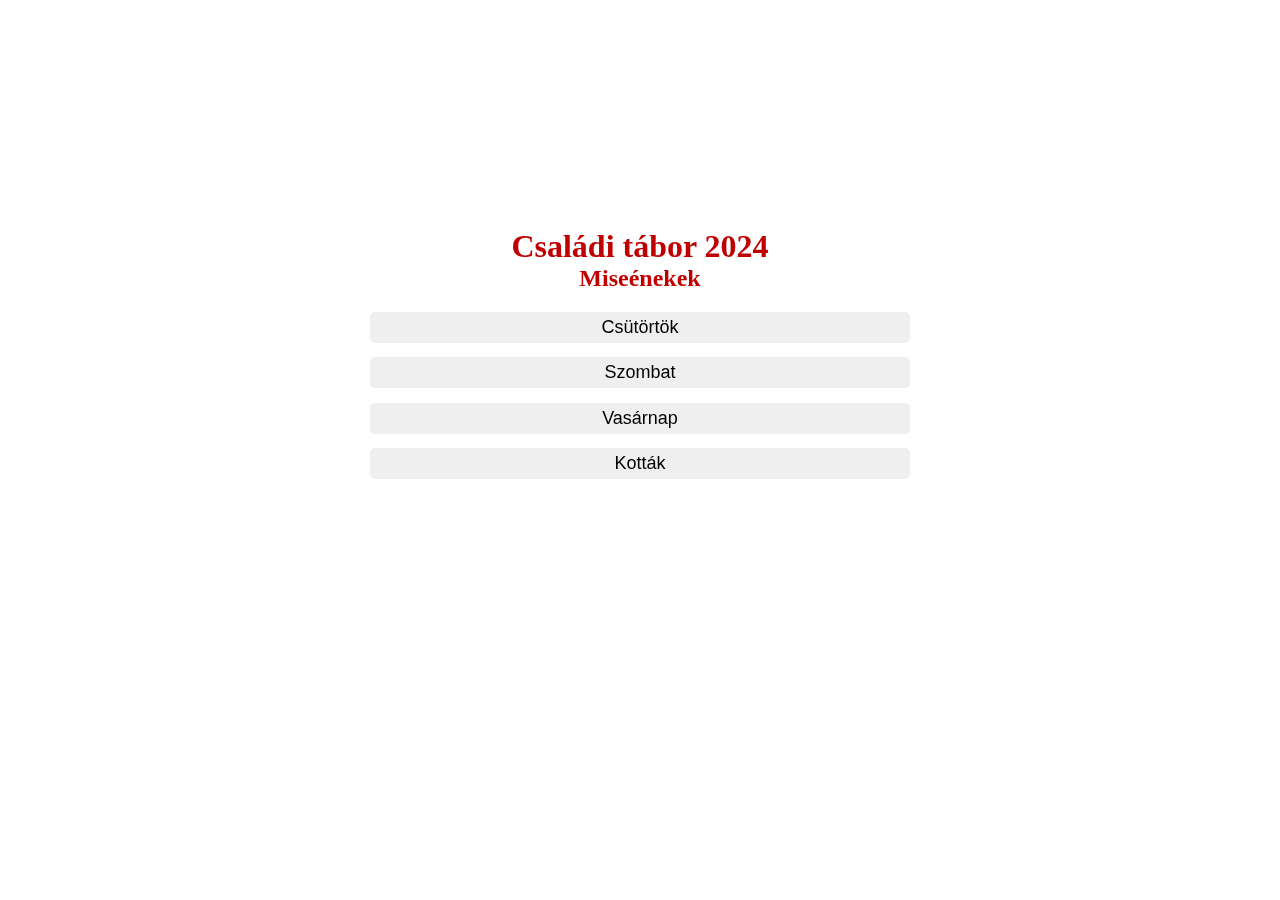
<file: index.html>
<!DOCTYPE html>
<html lang="en">
<head>
    <meta charset="UTF-8">
    <meta name="viewport" content="width=device-width, initial-scale=1.0">
    <link rel="stylesheet" href="style.css">
    <link rel="website icon" type="webp" href="files/favicon.webp">
    <title>Családi tábor 2024</title>
</head>
<body>
    <div class="container">
        <div class="item1"><h1>Családi tábor 2024</h1><h2>Miseénekek</h2></div>
        <div class="item2"><a href="07-25"><button>Csütörtök</button></a></div>
        <!-- <div class="item3"><a href="07-26"><button>Péntek</button></a></div> -->
        <div class="item3"><a href="07-27"><button>Szombat</button></a></div>
        <div class="item4"><a href="07-28"><button>Vasárnap</button></a></div>
        <div class="item5"><a href="scores"><button>Kották</button></a></div>
    </div>
</body>
</html>
</file>
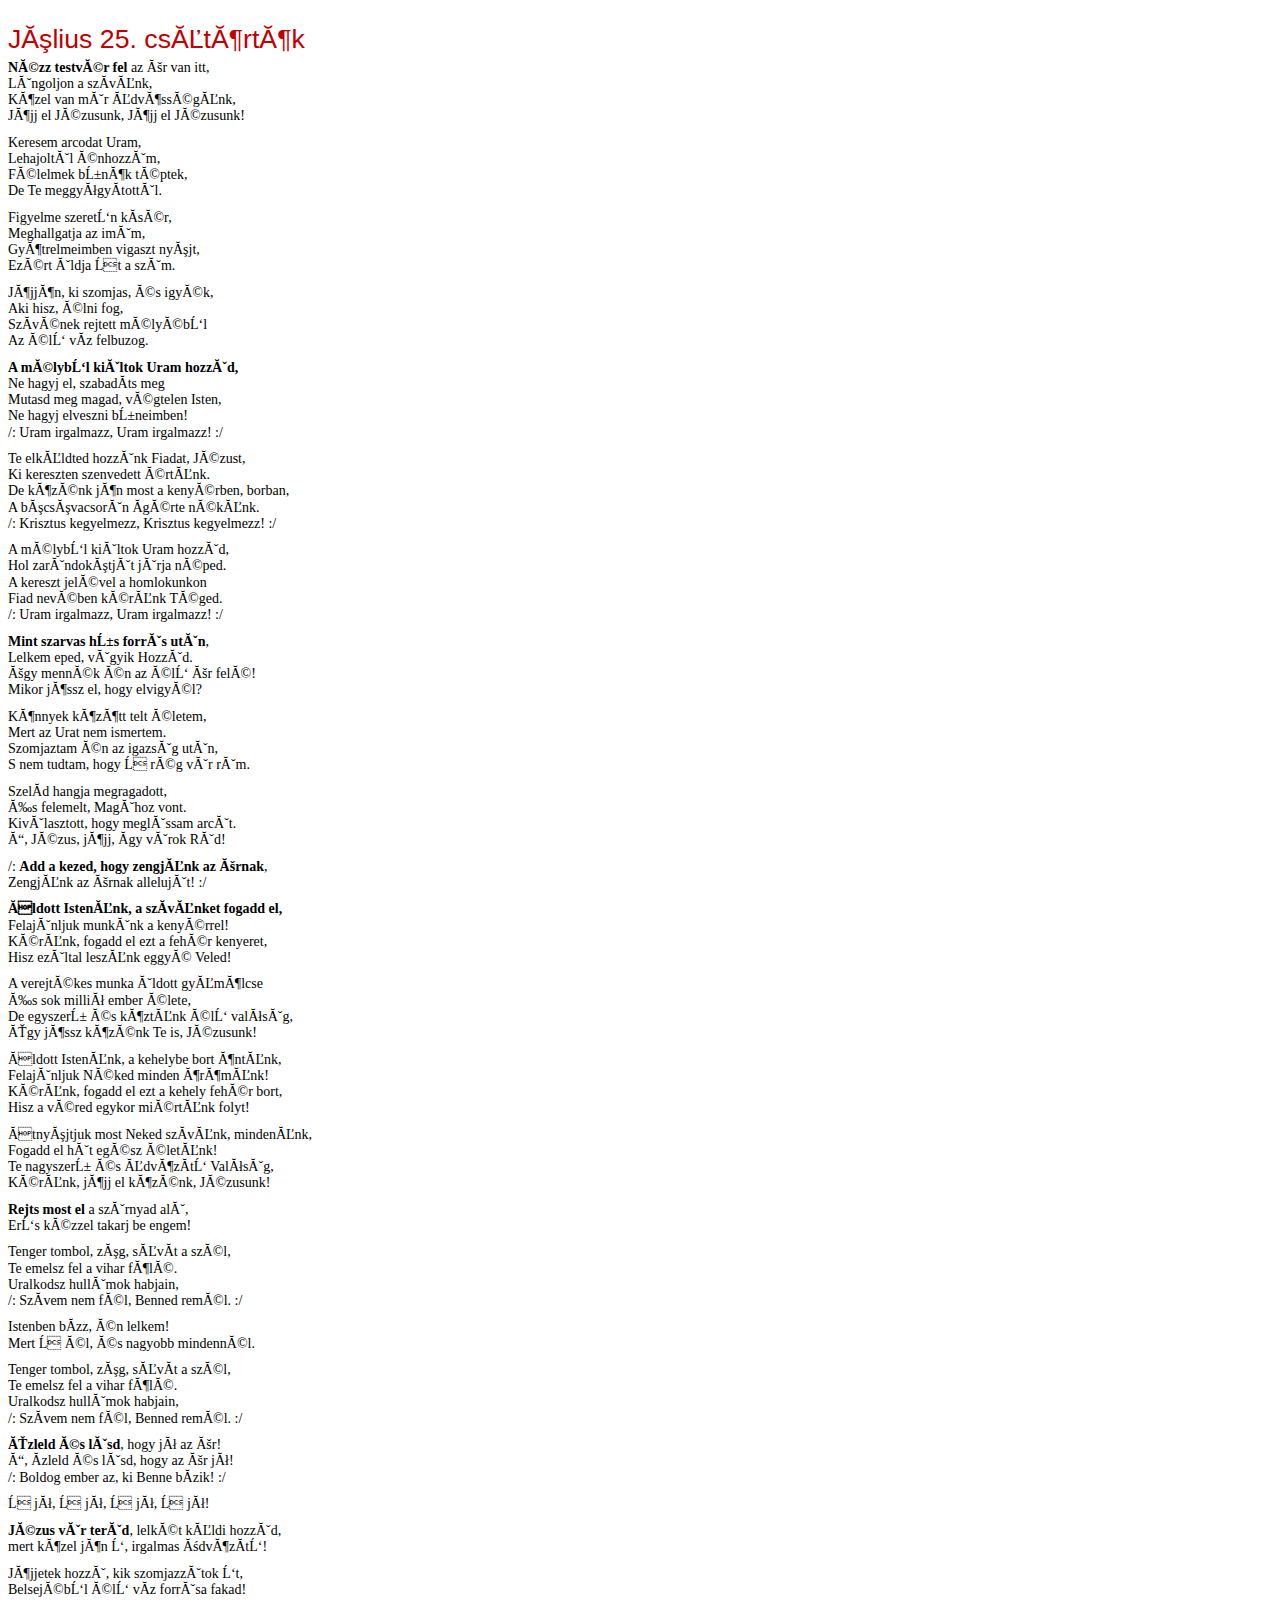
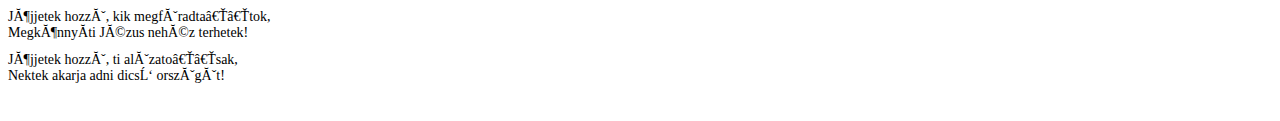
<file: 07-25/index.htm>
<html>

<head>
<meta http-equiv=Content-Type content="text/html; charset=windows-1250">
<meta name=Generator content="Microsoft Word 15 (filtered)">
<style>
<!--
 /* Font Definitions */
 @font-face
	{font-family:Wingdings;
	panose-1:5 0 0 0 0 0 0 0 0 0;}
@font-face
	{font-family:"Cambria Math";
	panose-1:2 4 5 3 5 4 6 3 2 4;}
@font-face
	{font-family:"Aptos Display";}
@font-face
	{font-family:Aptos;}
@font-face
	{font-family:"Bookman Old Style";
	panose-1:2 5 6 4 5 5 5 2 2 4;}
 /* Style Definitions */
 p.MsoNormal, li.MsoNormal, div.MsoNormal
	{margin-top:0cm;
	margin-right:0cm;
	margin-bottom:8.0pt;
	margin-left:0cm;
	line-height:115%;
	font-size:10.5pt;
	font-family:"Bookman Old Style",serif;}
h1
	{mso-style-link:"C�msor 1 Char";
	margin-top:18.0pt;
	margin-right:0cm;
	margin-bottom:4.0pt;
	margin-left:0cm;
	line-height:115%;
	page-break-before:always;
	page-break-after:avoid;
	font-size:20.0pt;
	font-family:"Aptos Display",sans-serif;
	color:#C00000;
	font-weight:normal;}
span.Cmsor1Char
	{mso-style-name:"C�msor 1 Char";
	mso-style-link:"C�msor 1";
	font-family:"Aptos Display",sans-serif;
	color:#C00000;}
.MsoChpDefault
	{font-size:12.0pt;}
.MsoPapDefault
	{margin-bottom:8.0pt;
	line-height:115%;}
@page WordSection1
	{size:595.3pt 841.9pt;
	margin:36.0pt 36.0pt 36.0pt 36.0pt;}
div.WordSection1
	{page:WordSection1;}
 /* List Definitions */
 ol
	{margin-bottom:0cm;}
ul
	{margin-bottom:0cm;}
-->
</style>

</head>

<body lang=HU style='word-wrap:break-word'>

<div class=WordSection1>

<h1>Július 25. csütörtök</h1>

<p class=MsoNormal><b>Nézz testvér fel </b>az Úr van itt,<br>
Lángoljon a szívünk,<br>
Közel van már üdvösségünk,<br>
Jöjj el Jézusunk, Jöjj el Jézusunk!</p>

<p class=MsoNormal>Keresem arcodat Uram,<br>
Lehajoltál énhozzám,<br>
Félelmek bűnök téptek,<br>
De Te meggyógyítottál.</p>

<p class=MsoNormal>Figyelme szeretőn kísér,<br>
Meghallgatja az imám,<br>
Gyötrelmeimben vigaszt nyújt,<br>
Ezért áldja Őt a szám.</p>

<p class=MsoNormal>Jöjjön, ki szomjas, és igyék,<br>
Aki hisz, élni fog,<br>
Szívének rejtett mélyéből<br>
Az élő víz felbuzog.</p>

<p class=MsoNormal><b>A mélyből kiáltok Uram hozzád,</b><br>
Ne hagyj el, szabadíts meg<br>
Mutasd meg magad, végtelen Isten,<br>
Ne hagyj elveszni bűneimben!<br>
/: Uram irgalmazz, Uram irgalmazz! :/</p>

<p class=MsoNormal>Te elküldted hozzánk Fiadat, Jézust,<br>
Ki kereszten szenvedett értünk.<br>
De közénk jön most a kenyérben, borban,<br>
A búcsúvacsorán ígérte nékünk.<br>
/: Krisztus kegyelmezz, Krisztus kegyelmezz! :/</p>

<p class=MsoNormal>A mélyből kiáltok Uram hozzád,<br>
Hol zarándokútját járja néped.<br>
A kereszt jelével a homlokunkon<br>
Fiad nevében kérünk Téged.<br>
/: Uram irgalmazz, Uram irgalmazz! :/</p>

<p class=MsoNormal><b>Mint szarvas hűs forrás után</b>,<br>
Lelkem eped, vágyik Hozzád.<br>
Úgy mennék én az élő Úr felé!<br>
Mikor jössz el, hogy elvigyél?</p>

<p class=MsoNormal>Könnyek között telt életem,<br>
Mert az Urat nem ismertem.<br>
Szomjaztam én az igazság után,<br>
S nem tudtam, hogy Ő rég vár rám.</p>

<p class=MsoNormal>Szelíd hangja megragadott,<br>
És felemelt, Magához vont.<br>
Kiválasztott, hogy meglássam arcát.<br>
Ó, Jézus, jöjj, így várok Rád!</p>

<p class=MsoNormal>/: <b>Add a kezed, hogy zengjünk az Úrnak</b>,<br>
Zengjünk az Úrnak alleluját! :/</p>

<p class=MsoNormal><b>Áldott Istenünk, a szívünket fogadd el,</b><br>
Felajánljuk munkánk a kenyérrel!<br>
Kérünk, fogadd el ezt a fehér kenyeret,<br>
Hisz ezáltal leszünk eggyé Veled!</p>

<p class=MsoNormal>A verejtékes munka áldott gyümölcse<br>
És sok millió ember élete,<br>
De egyszerű és köztünk élő valóság,<br>
Így jössz közénk Te is, Jézusunk!</p>

<p class=MsoNormal>Áldott Istenünk, a kehelybe bort öntünk,<br>
Felajánljuk Néked minden örömünk!<br>
Kérünk, fogadd el ezt a kehely fehér bort,<br>
Hisz a véred egykor miértünk folyt!</p>

<p class=MsoNormal>Átnyújtjuk most Neked szívünk, mindenünk,<br>
Fogadd el hát egész életünk!<br>
Te nagyszerű és üdvözítő Valóság,<br>
Kérünk, jöjj el közénk, Jézusunk!</p>

<p class=MsoNormal><b>Rejts most el </b>a szárnyad alá,<br>
Erős kézzel takarj be engem!</p>

<p class=MsoNormal>Tenger tombol, zúg, süvít a szél,<br>
Te emelsz fel a vihar fölé.<br>
Uralkodsz hullámok habjain,<br>
/: Szívem nem fél, Benned remél. :/</p>

<p class=MsoNormal>Istenben bízz, én lelkem!<br>
Mert Ő él, és nagyobb mindennél.</p>

<p class=MsoNormal>Tenger tombol, zúg, süvít a szél,<br>
Te emelsz fel a vihar fölé.<br>
Uralkodsz hullámok habjain,<br>
/: Szívem nem fél, Benned remél. :/</p>

<p class=MsoNormal><b>Ízleld és lásd</b>, hogy jó az Úr!<br>
Ó, ízleld és lásd, hogy az Úr jó!<br>
/: Boldog ember az, ki Benne bízik! :/</p>

<p class=MsoNormal>Ő jó, Ő jó, Ő jó, Ő jó!</p>

<p class=MsoNormal><b>Jézus vár terád</b>, lelkét küldi hozzád,<br>
mert közel jön ő, irgalmas Üdvözítő!</p>

<p class=MsoNormal>Jöjjetek hozzá, kik szomjazzátok őt,<br>
Belsejéből élő víz forrása fakad!</p>

<p class=MsoNormal>Jöjjetek hozzá, kik megfáradta‍‍tok,<br>
Megkönnyíti Jézus nehéz terhetek!</p>

<p class=MsoNormal>Jöjjetek hozzá, ti alázato‍‍sak,<br>
Nektek akarja adni dicső országát!</p>

<p class=MsoNormal>&nbsp;</p>

</div>

</body>

</html>
</file>
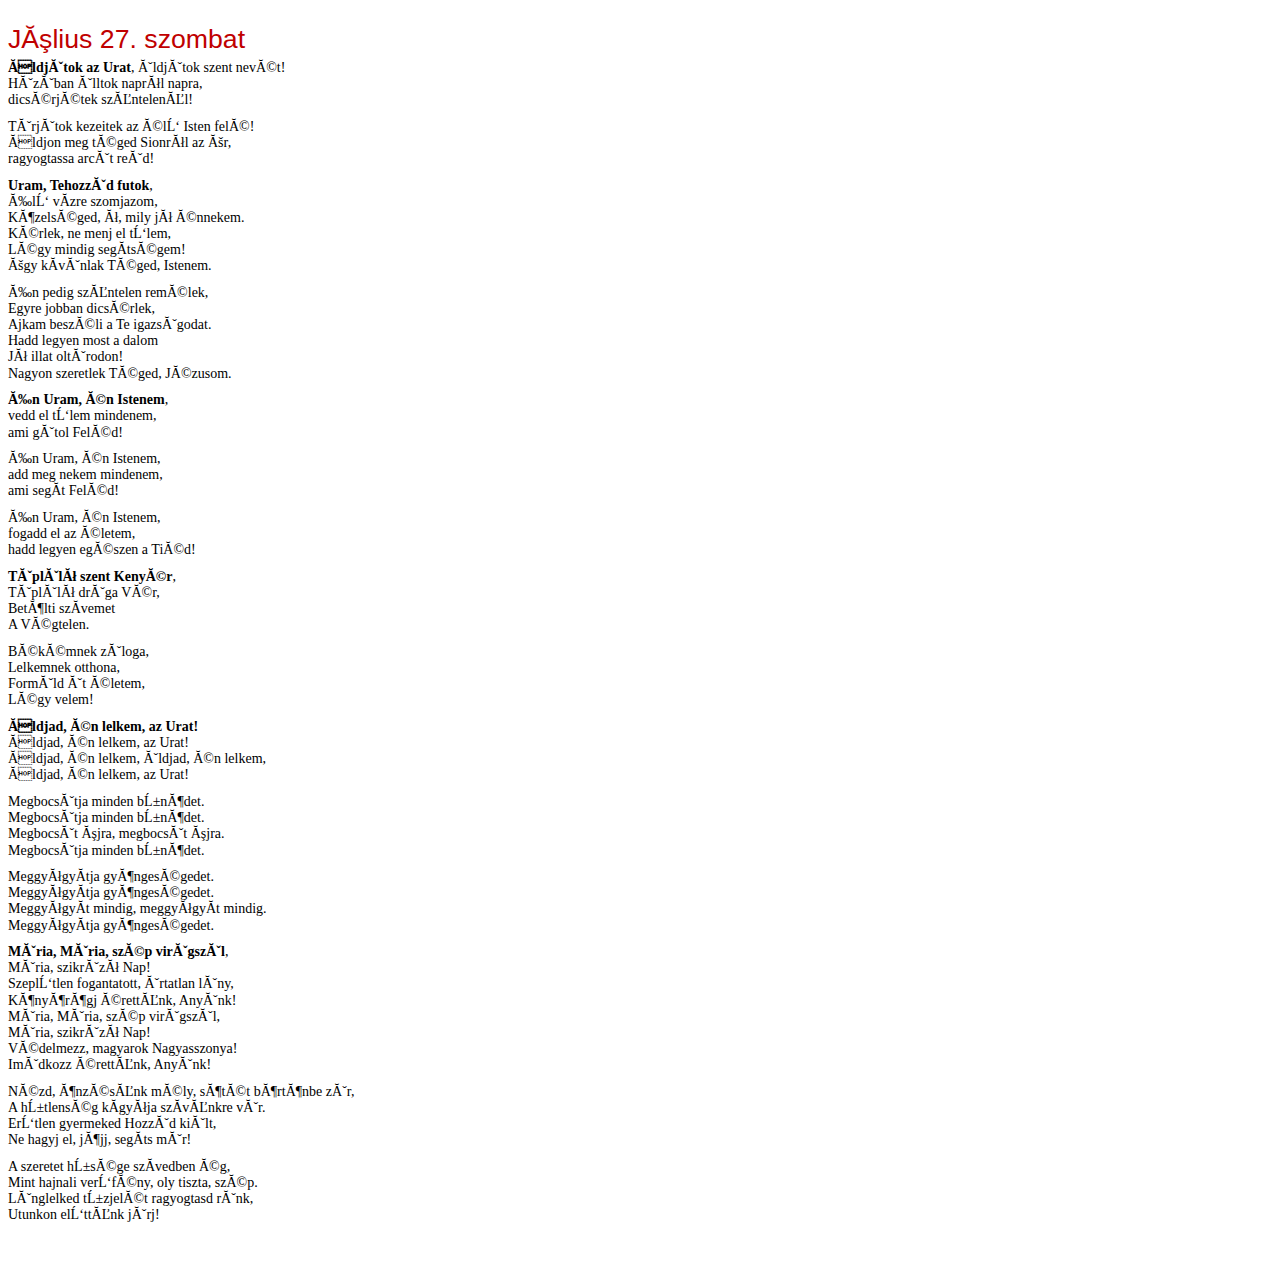
<file: 07-27/index.htm>
<html>

<head>
<meta http-equiv=Content-Type content="text/html; charset=windows-1250">
<meta name=Generator content="Microsoft Word 15 (filtered)">
<style>
<!--
 /* Font Definitions */
 @font-face
	{font-family:Wingdings;
	panose-1:5 0 0 0 0 0 0 0 0 0;}
@font-face
	{font-family:"Cambria Math";
	panose-1:2 4 5 3 5 4 6 3 2 4;}
@font-face
	{font-family:"Aptos Display";}
@font-face
	{font-family:Aptos;}
@font-face
	{font-family:"Bookman Old Style";
	panose-1:2 5 6 4 5 5 5 2 2 4;}
 /* Style Definitions */
 p.MsoNormal, li.MsoNormal, div.MsoNormal
	{margin-top:0cm;
	margin-right:0cm;
	margin-bottom:8.0pt;
	margin-left:0cm;
	line-height:115%;
	font-size:10.5pt;
	font-family:"Bookman Old Style",serif;}
h1
	{mso-style-link:"C�msor 1 Char";
	margin-top:18.0pt;
	margin-right:0cm;
	margin-bottom:4.0pt;
	margin-left:0cm;
	line-height:115%;
	page-break-before:always;
	page-break-after:avoid;
	font-size:20.0pt;
	font-family:"Aptos Display",sans-serif;
	color:#C00000;
	font-weight:normal;}
span.Cmsor1Char
	{mso-style-name:"C�msor 1 Char";
	mso-style-link:"C�msor 1";
	font-family:"Aptos Display",sans-serif;
	color:#C00000;}
.MsoChpDefault
	{font-size:12.0pt;}
.MsoPapDefault
	{margin-bottom:8.0pt;
	line-height:115%;}
@page WordSection1
	{size:595.3pt 841.9pt;
	margin:36.0pt 36.0pt 36.0pt 36.0pt;}
div.WordSection1
	{page:WordSection1;}
 /* List Definitions */
 ol
	{margin-bottom:0cm;}
ul
	{margin-bottom:0cm;}
-->
</style>

</head>

<body lang=HU style='word-wrap:break-word'>

<div class=WordSection1>

<h1>Július 27. szombat</h1>

<p class=MsoNormal><b>Áldjátok az Urat</b>, áldjátok szent nevét!<br>
Házában álltok napról napra, <br>
dicsérjétek szüntelenül! </p>

<p class=MsoNormal>Tárjátok kezeitek az élő Isten felé!<br>
Áldjon meg téged Sionról az Úr, <br>
ragyogtassa arcát reád!</p>

<p class=MsoNormal><b>Uram, Tehozzád futok</b>,<br>
Élő vízre szomjazom,<br>
Közelséged, ó, mily jó énnekem.<br>
Kérlek, ne menj el tőlem,<br>
Légy mindig segítségem!<br>
Úgy kívánlak Téged, Istenem.</p>

<p class=MsoNormal>Én pedig szüntelen remélek,<br>
Egyre jobban dicsérlek,<br>
Ajkam beszéli a Te igazságodat.<br>
Hadd legyen most a dalom<br>
Jó illat oltárodon!<br>
Nagyon szeretlek Téged, Jézusom.</p>

<p class=MsoNormal><b>Én Uram, én Istenem</b>,<br>
vedd el tőlem mindenem,<br>
ami gátol Feléd!</p>

<p class=MsoNormal>Én Uram, én Istenem,<br>
add meg nekem mindenem,<br>
ami segít Feléd!</p>

<p class=MsoNormal>Én Uram, én Istenem,<br>
fogadd el az életem,<br>
hadd legyen egészen a Tiéd!</p>

<p class=MsoNormal><b>Tápláló szent Kenyér</b>,<br>
Tápláló drága Vér,<br>
Betölti szívemet<br>
A Végtelen.</p>

<p class=MsoNormal>Békémnek záloga,<br>
Lelkemnek otthona,<br>
Formáld át életem,<br>
Légy velem!</p>

<p class=MsoNormal><b>Áldjad, én lelkem, az Urat!<br>
</b>Áldjad, én lelkem, az Urat!<br>
Áldjad, én lelkem, áldjad, én lelkem,<br>
Áldjad, én lelkem, az Urat!</p>

<p class=MsoNormal>Megbocsátja minden bűnödet.<br>
Megbocsátja minden bűnödet.<br>
Megbocsát újra, megbocsát újra.<br>
Megbocsátja minden bűnödet.</p>

<p class=MsoNormal>Meggyógyítja gyöngeségedet.<br>
Meggyógyítja gyöngeségedet.<br>
Meggyógyít mindig, meggyógyít mindig.<br>
Meggyógyítja gyöngeségedet.</p>

<p class=MsoNormal><b>Mária, Mária, szép virágszál</b>, <br>
Mária, szikrázó Nap!<br>
Szeplőtlen fogantatott, ártatlan lány, <br>
Könyörögj érettünk, Anyánk! <br>
Mária, Mária, szép virágszál, <br>
Mária, szikrázó Nap!<br>
Védelmezz, magyarok Nagyasszonya! <br>
Imádkozz érettünk, Anyánk! </p>

<p class=MsoNormal>Nézd, önzésünk mély, sötét börtönbe zár, <br>
A hűtlenség kígyója szívünkre vár. <br>
Erőtlen gyermeked Hozzád kiált, <br>
Ne hagyj el, jöjj, segíts már! </p>

<p class=MsoNormal>A szeretet hűsége szívedben ég, <br>
Mint hajnali verőfény, oly tiszta, szép. <br>
Lánglelked tűzjelét ragyogtasd ránk, <br>
Utunkon előttünk járj!</p>

<p class=MsoNormal>&nbsp;</p>

</div>

</body>

</html>
</file>
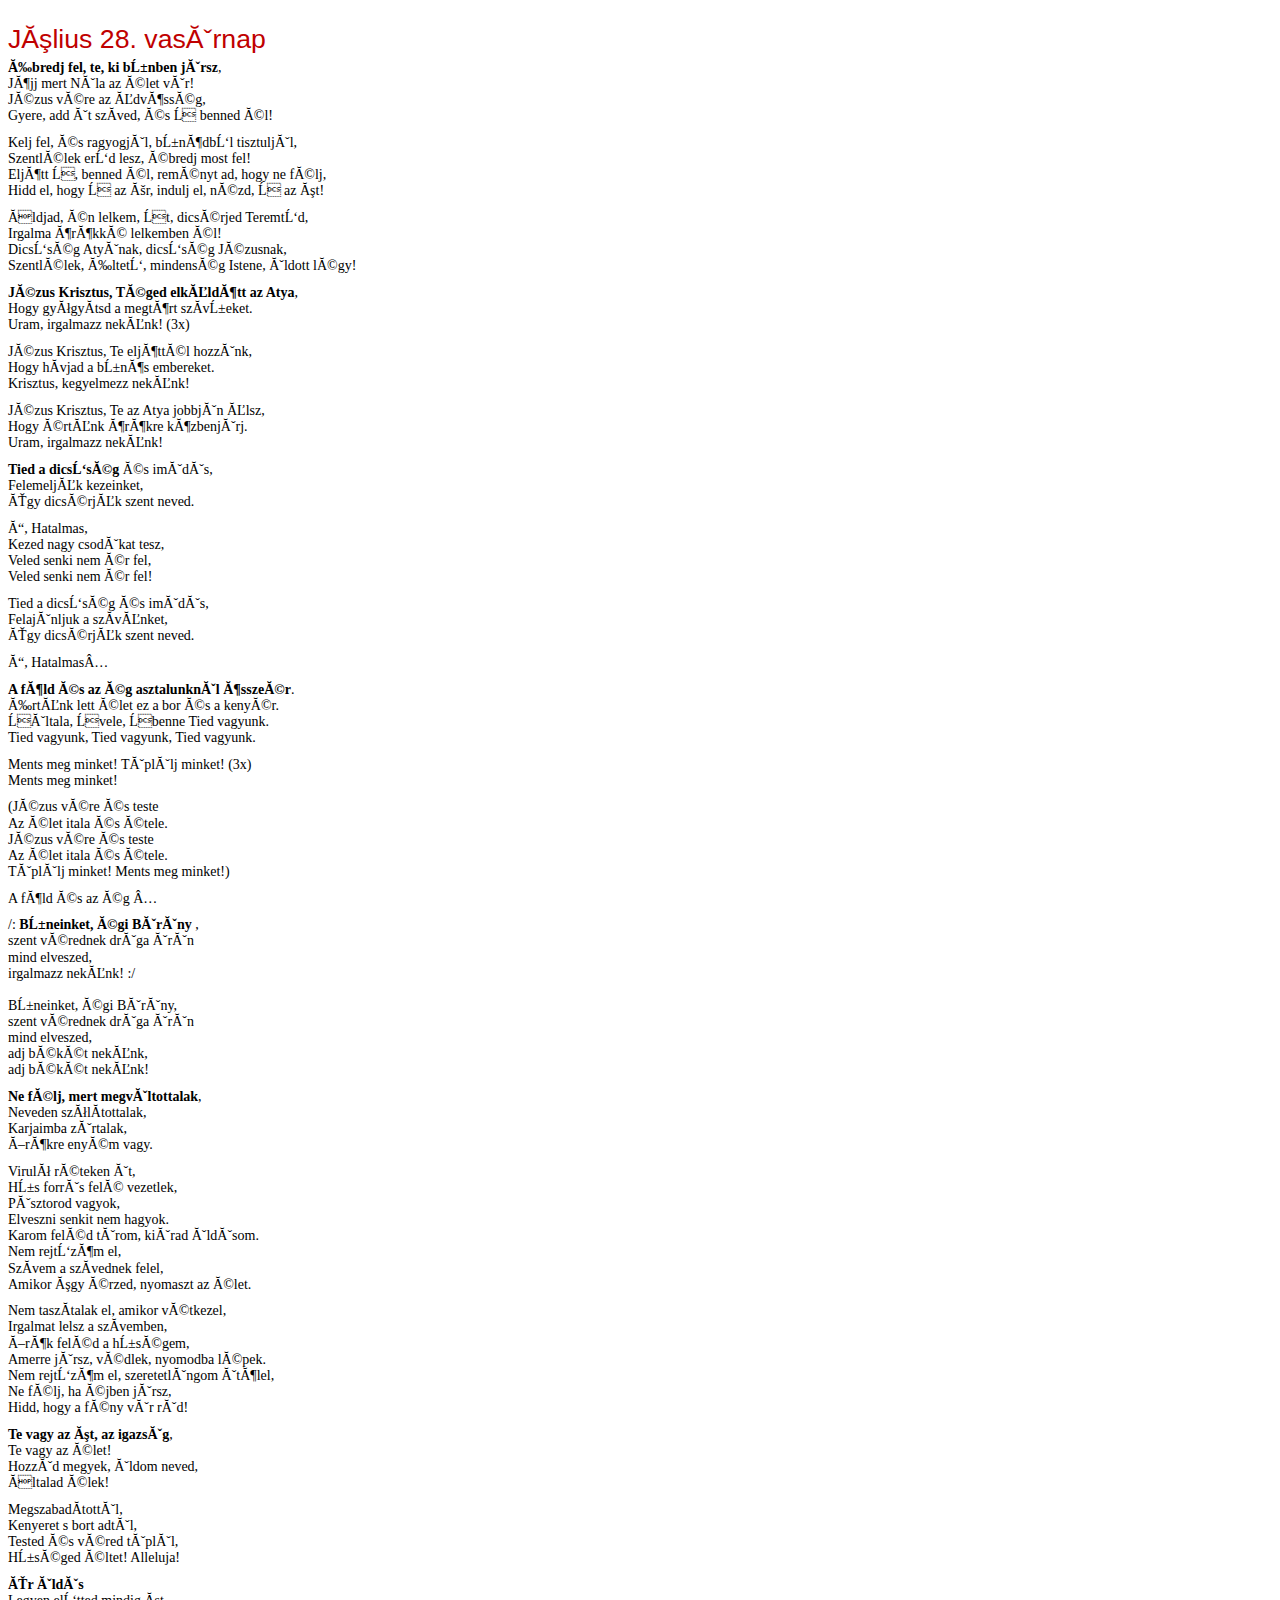
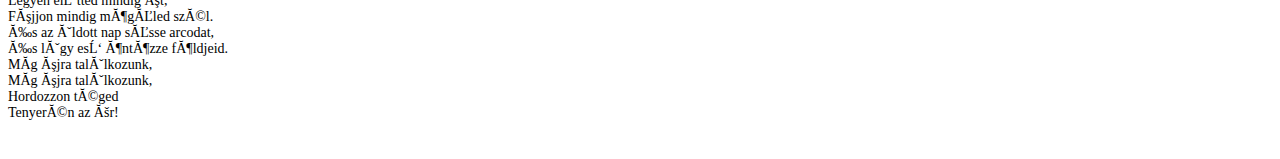
<file: 07-28/index.htm>
<html>

<head>
<meta http-equiv=Content-Type content="text/html; charset=windows-1250">
<meta name=Generator content="Microsoft Word 15 (filtered)">
<style>
<!--
 /* Font Definitions */
 @font-face
	{font-family:Wingdings;
	panose-1:5 0 0 0 0 0 0 0 0 0;}
@font-face
	{font-family:"Cambria Math";
	panose-1:2 4 5 3 5 4 6 3 2 4;}
@font-face
	{font-family:"Aptos Display";}
@font-face
	{font-family:Aptos;}
@font-face
	{font-family:"Bookman Old Style";
	panose-1:2 5 6 4 5 5 5 2 2 4;}
 /* Style Definitions */
 p.MsoNormal, li.MsoNormal, div.MsoNormal
	{margin-top:0cm;
	margin-right:0cm;
	margin-bottom:8.0pt;
	margin-left:0cm;
	line-height:115%;
	font-size:10.5pt;
	font-family:"Bookman Old Style",serif;}
h1
	{mso-style-link:"C�msor 1 Char";
	margin-top:18.0pt;
	margin-right:0cm;
	margin-bottom:4.0pt;
	margin-left:0cm;
	line-height:115%;
	page-break-before:always;
	page-break-after:avoid;
	font-size:20.0pt;
	font-family:"Aptos Display",sans-serif;
	color:#C00000;
	font-weight:normal;}
span.Cmsor1Char
	{mso-style-name:"C�msor 1 Char";
	mso-style-link:"C�msor 1";
	font-family:"Aptos Display",sans-serif;
	color:#C00000;}
.MsoChpDefault
	{font-size:12.0pt;}
.MsoPapDefault
	{margin-bottom:8.0pt;
	line-height:115%;}
@page WordSection1
	{size:595.3pt 841.9pt;
	margin:36.0pt 36.0pt 36.0pt 36.0pt;}
div.WordSection1
	{page:WordSection1;}
 /* List Definitions */
 ol
	{margin-bottom:0cm;}
ul
	{margin-bottom:0cm;}
-->
</style>

</head>

<body lang=HU style='word-wrap:break-word'>

<div class=WordSection1>

	<h1 style='page-break-before:auto'>Július 28. vasárnap</h1>

<p class=MsoNormal><b>Ébredj fel, te, ki bűnben jársz</b>,<br>
Jöjj mert Nála az élet vár!<br>
Jézus vére az üdvösség,<br>
Gyere, add át szíved, és Ő benned él!</p>

<p class=MsoNormal>Kelj fel, és ragyogjál, bűnödből tisztuljál,<br>
Szentlélek erőd lesz, ébredj most fel!<br>
Eljött Ő, benned él, reményt ad, hogy ne félj,<br>
Hidd el, hogy Ő az Úr, indulj el, nézd, Ő az út!</p>

<p class=MsoNormal>Áldjad, én lelkem, Őt, dicsérjed Teremtőd,<br>
Irgalma örökké lelkemben él!<br>
Dicsőség Atyának, dicsőség Jézusnak,<br>
Szentlélek, Éltető, mindenség Istene, áldott légy!</p>

<p class=MsoNormal><b>Jézus Krisztus, Téged elküldött az Atya</b>,<br>
Hogy gyógyítsd a megtört szívűeket.<br>
Uram, irgalmazz nekünk! (3x)</p>

<p class=MsoNormal>Jézus Krisztus, Te eljöttél hozzánk,<br>
Hogy hívjad a bűnös embereket.<br>
Krisztus, kegyelmezz nekünk!</p>

<p class=MsoNormal>Jézus Krisztus, Te az Atya jobbján ülsz,<br>
Hogy értünk örökre közbenjárj.<br>
Uram, irgalmazz nekünk!</p>

<p class=MsoNormal><b>Tied a dicsőség</b> és imádás,<br>
Felemeljük kezeinket,<br>
Így dicsérjük szent neved.</p>

<p class=MsoNormal>Ó, Hatalmas,<br>
Kezed nagy csodákat tesz,<br>
Veled senki nem ér fel,<br>
Veled senki nem ér fel!</p>

<p class=MsoNormal>Tied a dicsőség és imádás,<br>
Felajánljuk a szívünket,<br>
Így dicsérjük szent neved.</p>

<p class=MsoNormal>Ó, Hatalmas</p>

<p class=MsoNormal><b>A föld és az ég asztalunknál összeér</b>.<br>
Értünk lett élet ez a bor és a kenyér.<br>
Őáltala, Ővele, Őbenne Tied vagyunk.<br>
Tied vagyunk, Tied vagyunk, Tied vagyunk.</p>

<p class=MsoNormal>Ments meg minket! Táplálj minket! (3x)<br>
Ments meg minket!</p>

<p class=MsoNormal>(Jézus vére és teste<br>
Az élet itala és étele.<br>
Jézus vére és teste<br>
Az élet itala és étele.<br>
Táplálj minket! Ments meg minket!)</p>

<p class=MsoNormal>A föld és az ég </p>

<p class=MsoNormal>/:&nbsp;<b>Bűneinket,&nbsp;égi&nbsp;Bárány</b>&nbsp;,&nbsp;<br>
szent&nbsp;vérednek&nbsp;drága&nbsp;árán<br>
mind&nbsp;elveszed,&nbsp;<br>
irgalmazz&nbsp;nekünk!&nbsp;:/<br>
<br>
Bűneinket,&nbsp;égi&nbsp;Bárány,&nbsp;<br>
szent&nbsp;vérednek&nbsp;drága&nbsp;árán<br>
mind&nbsp;elveszed,&nbsp;<br>
adj&nbsp;békét&nbsp;nekünk,&nbsp;<br>
adj&nbsp;békét&nbsp;nekünk!</p>

<p class=MsoNormal><b>Ne félj, mert megváltottalak</b>,<br>
Neveden szólítottalak,<br>
Karjaimba zártalak,<br>
Örökre enyém vagy.</p>

<p class=MsoNormal>Viruló réteken át,<br>
Hűs forrás felé vezetlek,<br>
Pásztorod vagyok,<br>
Elveszni senkit nem hagyok.<br>
Karom feléd tárom, kiárad áldásom.<br>
Nem rejtőzöm el,<br>
Szívem a szívednek felel,<br>
Amikor úgy érzed, nyomaszt az élet.</p>

<p class=MsoNormal>Nem taszítalak el, amikor vétkezel,<br>
Irgalmat lelsz a szívemben,<br>
Örök feléd a hűségem,<br>
Amerre jársz, védlek, nyomodba lépek.<br>
Nem rejtőzöm el, szeretetlángom átölel,<br>
Ne félj, ha éjben jársz,<br>
Hidd, hogy a fény vár rád!</p>

<p class=MsoNormal><b>Te vagy az út, az igazság</b>,<br>
Te vagy az élet!<br>
Hozzád megyek, áldom neved,<br>
Általad élek!</p>

<p class=MsoNormal>Megszabadítottál,<br>
Kenyeret s bort adtál,<br>
Tested és véred táplál,<br>
Hűséged éltet! Alleluja!</p>
	
<p class=MsoNormal><b>Ír áldás</b><br>
Legyen előtted mindig út,<br>
Fújjon mindig mögüled szél.<br>
És az áldott nap süsse arcodat,<br>
És lágy eső öntözze földjeid.<br>
Míg újra találkozunk,<br>
Míg újra találkozunk,<br>
Hordozzon téged<br>
Tenyerén az Úr!</p>


<p class=MsoNormal>&nbsp;</p>

</div>

</body>

</html>
</file>
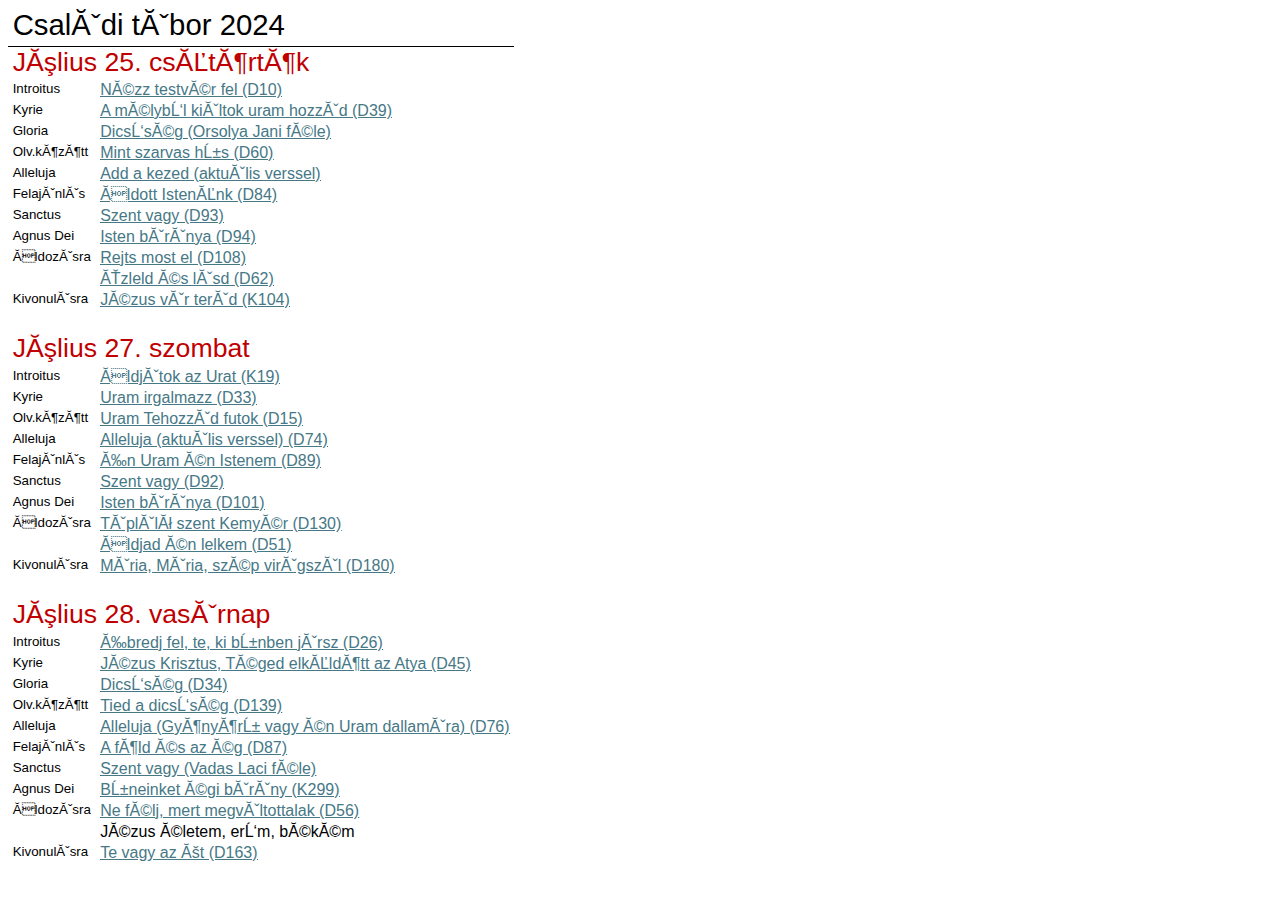
<file: scores/index.htm>
<html>

<head>
<meta http-equiv=Content-Type content="text/html; charset=windows-1250">
<meta name=Generator content="Microsoft Word 15 (filtered)">
<style>
<!--
 /* Font Definitions */
 @font-face
	{font-family:"Cambria Math";
	panose-1:2 4 5 3 5 4 6 3 2 4;}
@font-face
	{font-family:"Aptos Display";}
@font-face
	{font-family:Aptos;}
@font-face
	{font-family:"Aptos Narrow";}
 /* Style Definitions */
 p.MsoNormal, li.MsoNormal, div.MsoNormal
	{margin-top:0cm;
	margin-right:0cm;
	margin-bottom:8.0pt;
	margin-left:0cm;
	line-height:115%;
	font-size:12.0pt;
	font-family:"Aptos",sans-serif;}
.MsoPapDefault
	{margin-bottom:8.0pt;
	line-height:115%;}
@page WordSection1
	{size:595.3pt 841.9pt;
	margin:70.85pt 70.85pt 70.85pt 70.85pt;}
div.WordSection1
	{page:WordSection1;}
-->
</style>

</head>

<body lang=HU link="#467886" vlink="#96607D" style='word-wrap:break-word'>

<div class=WordSection1>

<table class=MsoNormalTable border=0 cellspacing=0 cellpadding=0 width=427
 style='width:320.0pt;border-collapse:collapse'>
 <tr style='height:28.5pt'>
  <td width=427 nowrap colspan=2 valign=top style='width:320.0pt;border:none;
  border-bottom:solid windowtext 1.0pt;padding:0cm 3.5pt 0cm 3.5pt;height:28.5pt'>
  <p class=MsoNormal style='margin-bottom:0cm;line-height:normal'><span
  style='font-size:22.0pt;font-family:"Aptos Narrow",sans-serif;color:black'>Családi
  tábor 2024</span></p>
  </td>
 </tr>
 <tr style='height:26.25pt'>
  <td width=427 nowrap colspan=2 valign=top style='width:320.0pt;padding:0cm 3.5pt 0cm 3.5pt;
  height:26.25pt'>
  <p class=MsoNormal style='margin-bottom:0cm;line-height:normal'><span
  style='font-size:20.0pt;font-family:"Aptos Display",sans-serif;color:#C00000'>Július
  25. csütörtök</span></p>
  </td>
 </tr>
 <tr style='height:15.75pt'>
  <td width=72 nowrap valign=top style='width:53.65pt;padding:0cm 3.5pt 0cm 3.5pt;
  height:15.75pt'>
  <p class=MsoNormal style='margin-bottom:0cm;line-height:normal'><span
  style='font-size:10.0pt;font-family:"Aptos Narrow",sans-serif;color:black'>Introitus</span></p>
  </td>
  <td width=355 nowrap valign=top style='width:266.35pt;padding:0cm 3.5pt 0cm 3.5pt;
  height:15.75pt'>
  <p class=MsoNormal style='margin-bottom:0cm;line-height:normal'><u><span
  style='font-family:"Aptos Narrow",sans-serif;color:#467886'><a
  href="https://durkonyv.hu/wp-content/uploads/2022/02/Nezz_testver_fel.pdf">Nézz
  testvér fel (D10)</a></span></u></p>
  </td>
 </tr>
 <tr style='height:15.75pt'>
  <td width=72 nowrap valign=top style='width:53.65pt;padding:0cm 3.5pt 0cm 3.5pt;
  height:15.75pt'>
  <p class=MsoNormal style='margin-bottom:0cm;line-height:normal'><span
  style='font-size:10.0pt;font-family:"Aptos Narrow",sans-serif;color:black'>Kyrie</span></p>
  </td>
  <td width=355 nowrap valign=top style='width:266.35pt;padding:0cm 3.5pt 0cm 3.5pt;
  height:15.75pt'>
  <p class=MsoNormal style='margin-bottom:0cm;line-height:normal'><u><span
  style='font-family:"Aptos Narrow",sans-serif;color:#467886'><a
  href="https://durkonyv.hu/wp-content/uploads/2022/02/Mise_III_Uram_irgalmazz.pdf">A
  mélyből kiáltok uram hozzád (D39)</a></span></u></p>
  </td>
 </tr>
 <tr style='height:15.75pt'>
  <td width=72 nowrap valign=top style='width:53.65pt;padding:0cm 3.5pt 0cm 3.5pt;
  height:15.75pt'>
  <p class=MsoNormal style='margin-bottom:0cm;line-height:normal'><span
  style='font-size:10.0pt;font-family:"Aptos Narrow",sans-serif;color:black'>Gloria</span></p>
  </td>
  <td width=355 nowrap valign=top style='width:266.35pt;padding:0cm 3.5pt 0cm 3.5pt;
  height:15.75pt'>
  <p class=MsoNormal style='margin-bottom:0cm;line-height:normal'><u><span
  style='font-family:"Aptos Narrow",sans-serif;color:#467886'><a
  href="../files/dicsoseg_jani.pdf">Dicsőség (Orsolya Jani féle)</a></span></u></p>
  </td>
 </tr>
 <tr style='height:15.75pt'>
  <td width=72 nowrap valign=top style='width:53.65pt;padding:0cm 3.5pt 0cm 3.5pt;
  height:15.75pt'>
  <p class=MsoNormal style='margin-bottom:0cm;line-height:normal'><span
  style='font-size:10.0pt;font-family:"Aptos Narrow",sans-serif;color:black'>Olv.között</span></p>
  </td>
  <td width=355 nowrap valign=top style='width:266.35pt;padding:0cm 3.5pt 0cm 3.5pt;
  height:15.75pt'>
  <p class=MsoNormal style='margin-bottom:0cm;line-height:normal'><u><span
  style='font-family:"Aptos Narrow",sans-serif;color:#467886'><a
  href="https://durkonyv.hu/wp-content/uploads/2022/02/Mint_szarvas.pdf">Mint
  szarvas hűs (D60)</a></span></u></p>
  </td>
 </tr>
 <tr style='height:15.75pt'>
  <td width=72 nowrap valign=top style='width:53.65pt;padding:0cm 3.5pt 0cm 3.5pt;
  height:15.75pt'>
  <p class=MsoNormal style='margin-bottom:0cm;line-height:normal'><span
  style='font-size:10.0pt;font-family:"Aptos Narrow",sans-serif;color:black'>Alleluja</span></p>
  </td>
  <td width=355 nowrap valign=top style='width:266.35pt;padding:0cm 3.5pt 0cm 3.5pt;
  height:15.75pt'>
  <p class=MsoNormal style='margin-bottom:0cm;line-height:normal'><u><span
  style='font-family:"Aptos Narrow",sans-serif;color:#467886'><a
  href="https://liliom.lapunk.hu/kepek/addakezed.jpg">Add a kezed (aktuális
  verssel)</a></span></u></p>
  </td>
 </tr>
 <tr style='height:15.75pt'>
  <td width=72 nowrap valign=top style='width:53.65pt;padding:0cm 3.5pt 0cm 3.5pt;
  height:15.75pt'>
  <p class=MsoNormal style='margin-bottom:0cm;line-height:normal'><span
  style='font-size:10.0pt;font-family:"Aptos Narrow",sans-serif;color:black'>Felajánlás</span></p>
  </td>
  <td width=355 nowrap valign=top style='width:266.35pt;padding:0cm 3.5pt 0cm 3.5pt;
  height:15.75pt'>
  <p class=MsoNormal style='margin-bottom:0cm;line-height:normal'><u><span
  style='font-family:"Aptos Narrow",sans-serif;color:#467886'><a
  href="https://durkonyv.hu/wp-content/uploads/2022/02/Aldott_Istenunk.pdf">Áldott
  Istenünk (D84)</a></span></u></p>
  </td>
 </tr>
 <tr style='height:15.75pt'>
  <td width=72 nowrap valign=top style='width:53.65pt;padding:0cm 3.5pt 0cm 3.5pt;
  height:15.75pt'>
  <p class=MsoNormal style='margin-bottom:0cm;line-height:normal'><span
  style='font-size:10.0pt;font-family:"Aptos Narrow",sans-serif;color:black'>Sanctus</span></p>
  </td>
  <td width=355 nowrap valign=top style='width:266.35pt;padding:0cm 3.5pt 0cm 3.5pt;
  height:15.75pt'>
  <p class=MsoNormal style='margin-bottom:0cm;line-height:normal'><u><span
  style='font-family:"Aptos Narrow",sans-serif;color:#467886'><a
  href="https://durkonyv.hu/wp-content/uploads/2022/02/Mise_IV_Szent_vagy.pdf">Szent
  vagy (D93)</a></span></u></p>
  </td>
 </tr>
 <tr style='height:15.75pt'>
  <td width=72 nowrap valign=top style='width:53.65pt;padding:0cm 3.5pt 0cm 3.5pt;
  height:15.75pt'>
  <p class=MsoNormal style='margin-bottom:0cm;line-height:normal'><span
  style='font-size:10.0pt;font-family:"Aptos Narrow",sans-serif;color:black'>Agnus
  Dei</span></p>
  </td>
  <td width=355 nowrap valign=top style='width:266.35pt;padding:0cm 3.5pt 0cm 3.5pt;
  height:15.75pt'>
  <p class=MsoNormal style='margin-bottom:0cm;line-height:normal'><u><span
  style='font-family:"Aptos Narrow",sans-serif;color:#467886'><a
  href="https://durkonyv.hu/wp-content/uploads/2022/02/Mise_IV_Isten_Baranya.pdf">Isten
  báránya (D94)</a></span></u></p>
  </td>
 </tr>
 <tr style='height:15.75pt'>
  <td width=72 nowrap valign=top style='width:53.65pt;padding:0cm 3.5pt 0cm 3.5pt;
  height:15.75pt'>
  <p class=MsoNormal style='margin-bottom:0cm;line-height:normal'><span
  style='font-size:10.0pt;font-family:"Aptos Narrow",sans-serif;color:black'>Áldozásra</span></p>
  </td>
  <td width=355 nowrap valign=top style='width:266.35pt;padding:0cm 3.5pt 0cm 3.5pt;
  height:15.75pt'>
  <p class=MsoNormal style='margin-bottom:0cm;line-height:normal'><u><span
  style='font-family:"Aptos Narrow",sans-serif;color:#467886'><a
  href="https://durkonyv.hu/wp-content/uploads/2022/02/Rejts_most_el.pdf">Rejts
  most el (D108)</a></span></u></p>
  </td>
 </tr>
 <tr style='height:15.75pt'>
  <td width=72 nowrap valign=top style='width:53.65pt;padding:0cm 3.5pt 0cm 3.5pt;
  height:15.75pt'></td>
  <td width=355 nowrap valign=top style='width:266.35pt;padding:0cm 3.5pt 0cm 3.5pt;
  height:15.75pt'>
  <p class=MsoNormal style='margin-bottom:0cm;line-height:normal'><u><span
  style='font-family:"Aptos Narrow",sans-serif;color:#467886'><a
  href="https://durkonyv.hu/wp-content/uploads/2022/02/Izleld_es_lasd.pdf">Ízleld
  és lásd (D62)</a></span></u></p>
  </td>
 </tr>
 <tr style='height:15.75pt'>
  <td width=72 nowrap valign=top style='width:53.65pt;padding:0cm 3.5pt 0cm 3.5pt;
  height:15.75pt'>
  <p class=MsoNormal style='margin-bottom:0cm;line-height:normal'><span
  style='font-size:10.0pt;font-family:"Aptos Narrow",sans-serif;color:black'>Kivonulásra</span></p>
  </td>
  <td width=355 nowrap valign=top style='width:266.35pt;padding:0cm 3.5pt 0cm 3.5pt;
  height:15.75pt'>
  <p class=MsoNormal style='margin-bottom:0cm;line-height:normal'><u><span
  style='font-family:"Aptos Narrow",sans-serif;color:#467886'><a
  href="https://dalok.okgy.hu/wp-content/uploads/2024/03/95fa0fed-690b-4552-9215-b8c4490fbc3f-1024x538.jpg">Jézus
  vár terád (K104)</a></span></u></p>
  </td>
 </tr>
 <tr style='height:15.75pt'>
  <td width=427 nowrap colspan=2 valign=top style='width:320.0pt;padding:0cm 3.5pt 0cm 3.5pt;
  height:15.75pt'></td>
 </tr>
 <tr style='height:26.25pt'>
  <td width=427 nowrap colspan=2 valign=top style='width:320.0pt;padding:0cm 3.5pt 0cm 3.5pt;
  height:26.25pt'>
  <p class=MsoNormal style='margin-bottom:0cm;line-height:normal'><span
  style='font-size:20.0pt;font-family:"Aptos Display",sans-serif;color:#C00000'>Július
  27. szombat</span></p>
  </td>
 </tr>
 <tr style='height:15.75pt'>
  <td width=72 nowrap valign=top style='width:53.65pt;padding:0cm 3.5pt 0cm 3.5pt;
  height:15.75pt'>
  <p class=MsoNormal style='margin-bottom:0cm;line-height:normal'><span
  style='font-size:10.0pt;font-family:"Aptos Narrow",sans-serif;color:black'>Introitus</span></p>
  </td>
  <td width=355 nowrap valign=top style='width:266.35pt;padding:0cm 3.5pt 0cm 3.5pt;
  height:15.75pt'>
  <p class=MsoNormal style='margin-bottom:0cm;line-height:normal'><u><span
  style='font-family:"Aptos Narrow",sans-serif;color:#467886'><a
  href="https://csecsy.hu/system/files/2017-09/aldjatok_az_urat.png">Áldjátok
  az Urat (K19)</a></span></u></p>
  </td>
 </tr>
 <tr style='height:15.75pt'>
  <td width=72 nowrap valign=top style='width:53.65pt;padding:0cm 3.5pt 0cm 3.5pt;
  height:15.75pt'>
  <p class=MsoNormal style='margin-bottom:0cm;line-height:normal'><span
  style='font-size:10.0pt;font-family:"Aptos Narrow",sans-serif;color:black'>Kyrie</span></p>
  </td>
  <td width=355 nowrap valign=top style='width:266.35pt;padding:0cm 3.5pt 0cm 3.5pt;
  height:15.75pt'>
  <p class=MsoNormal style='margin-bottom:0cm;line-height:normal'><u><span
  style='font-family:"Aptos Narrow",sans-serif;color:#467886'><a
  href="https://durkonyv.hu/wp-content/uploads/2022/02/Mise_IV_Uram_irgalmazz.pdf">Uram
  irgalmazz (D33)</a></span></u></p>
  </td>
 </tr>
 <tr style='height:15.75pt'>
  <td width=72 nowrap valign=top style='width:53.65pt;padding:0cm 3.5pt 0cm 3.5pt;
  height:15.75pt'>
  <p class=MsoNormal style='margin-bottom:0cm;line-height:normal'><span
  style='font-size:10.0pt;font-family:"Aptos Narrow",sans-serif;color:black'>Olv.között</span></p>
  </td>
  <td width=355 nowrap valign=top style='width:266.35pt;padding:0cm 3.5pt 0cm 3.5pt;
  height:15.75pt'>
  <p class=MsoNormal style='margin-bottom:0cm;line-height:normal'><u><span
  style='font-family:"Aptos Narrow",sans-serif;color:#467886'><a
  href="https://durkonyv.hu/wp-content/uploads/2022/02/Uram_Tehozzad_futok.pdf">Uram
  Tehozzád futok (D15)</a></span></u></p>
  </td>
 </tr>
 <tr style='height:15.75pt'>
  <td width=72 nowrap valign=top style='width:53.65pt;padding:0cm 3.5pt 0cm 3.5pt;
  height:15.75pt'>
  <p class=MsoNormal style='margin-bottom:0cm;line-height:normal'><span
  style='font-size:10.0pt;font-family:"Aptos Narrow",sans-serif;color:black'>Alleluja</span></p>
  </td>
  <td width=355 nowrap valign=top style='width:266.35pt;padding:0cm 3.5pt 0cm 3.5pt;
  height:15.75pt'>
  <p class=MsoNormal style='margin-bottom:0cm;line-height:normal'><u><span
  style='font-family:"Aptos Narrow",sans-serif;color:#467886'><a
  href="https://durkonyv.hu/wp-content/uploads/2022/02/Krisztus_az_Ur.pdf">Alleluja
  (aktuális verssel) (D74)</a></span></u></p>
  </td>
 </tr>
 <tr style='height:15.75pt'>
  <td width=72 nowrap valign=top style='width:53.65pt;padding:0cm 3.5pt 0cm 3.5pt;
  height:15.75pt'>
  <p class=MsoNormal style='margin-bottom:0cm;line-height:normal'><span
  style='font-size:10.0pt;font-family:"Aptos Narrow",sans-serif;color:black'>Felajánlás</span></p>
  </td>
  <td width=355 nowrap valign=top style='width:266.35pt;padding:0cm 3.5pt 0cm 3.5pt;
  height:15.75pt'>
  <p class=MsoNormal style='margin-bottom:0cm;line-height:normal'><u><span
  style='font-family:"Aptos Narrow",sans-serif;color:#467886'><a
  href="https://durkonyv.hu/wp-content/uploads/2022/02/En_Uram_en_Istenem.pdf">Én
  Uram én Istenem (D89)</a></span></u></p>
  </td>
 </tr>
 <tr style='height:15.75pt'>
  <td width=72 nowrap valign=top style='width:53.65pt;padding:0cm 3.5pt 0cm 3.5pt;
  height:15.75pt'>
  <p class=MsoNormal style='margin-bottom:0cm;line-height:normal'><span
  style='font-size:10.0pt;font-family:"Aptos Narrow",sans-serif;color:black'>Sanctus</span></p>
  </td>
  <td width=355 nowrap valign=top style='width:266.35pt;padding:0cm 3.5pt 0cm 3.5pt;
  height:15.75pt'>
  <p class=MsoNormal style='margin-bottom:0cm;line-height:normal'><u><span
  style='font-family:"Aptos Narrow",sans-serif;color:#467886'><a
  href="https://durkonyv.hu/wp-content/uploads/2022/02/Szent_vagy.pdf">Szent
  vagy (D92)</a></span></u></p>
  </td>
 </tr>
 <tr style='height:15.75pt'>
  <td width=72 nowrap valign=top style='width:53.65pt;padding:0cm 3.5pt 0cm 3.5pt;
  height:15.75pt'>
  <p class=MsoNormal style='margin-bottom:0cm;line-height:normal'><span
  style='font-size:10.0pt;font-family:"Aptos Narrow",sans-serif;color:black'>Agnus
  Dei</span></p>
  </td>
  <td width=355 nowrap valign=top style='width:266.35pt;padding:0cm 3.5pt 0cm 3.5pt;
  height:15.75pt'>
  <p class=MsoNormal style='margin-bottom:0cm;line-height:normal'><u><span
  style='font-family:"Aptos Narrow",sans-serif;color:#467886'><a
  href="https://durkonyv.hu/wp-content/uploads/2022/02/Mise_II_Isten_Baranya.pdf">Isten
  báránya (D101)</a></span></u></p>
  </td>
 </tr>
 <tr style='height:15.75pt'>
  <td width=72 nowrap valign=top style='width:53.65pt;padding:0cm 3.5pt 0cm 3.5pt;
  height:15.75pt'>
  <p class=MsoNormal style='margin-bottom:0cm;line-height:normal'><span
  style='font-size:10.0pt;font-family:"Aptos Narrow",sans-serif;color:black'>Áldozásra</span></p>
  </td>
  <td width=355 nowrap valign=top style='width:266.35pt;padding:0cm 3.5pt 0cm 3.5pt;
  height:15.75pt'>
  <p class=MsoNormal style='margin-bottom:0cm;line-height:normal'><u><span
  style='font-family:"Aptos Narrow",sans-serif;color:#467886'><a
  href="https://durkonyv.hu/wp-content/uploads/2022/02/Taplalo_szent_kenyer.pdf">Tápláló
  szent Kemyér (D130)</a></span></u></p>
  </td>
 </tr>
 <tr style='height:15.75pt'>
  <td width=72 nowrap valign=top style='width:53.65pt;padding:0cm 3.5pt 0cm 3.5pt;
  height:15.75pt'></td>
  <td width=355 nowrap valign=top style='width:266.35pt;padding:0cm 3.5pt 0cm 3.5pt;
  height:15.75pt'>
  <p class=MsoNormal style='margin-bottom:0cm;line-height:normal'><u><span
  style='font-family:"Aptos Narrow",sans-serif;color:#467886'><a
  href="https://durkonyv.hu/wp-content/uploads/2022/02/Aldjad_en_lelkem.pdf">Áldjad
  én lelkem (D51)</a></span></u></p>
  </td>
 </tr>
 <tr style='height:15.75pt'>
  <td width=72 nowrap valign=top style='width:53.65pt;padding:0cm 3.5pt 0cm 3.5pt;
  height:15.75pt'>
  <p class=MsoNormal style='margin-bottom:0cm;line-height:normal'><span
  style='font-size:10.0pt;font-family:"Aptos Narrow",sans-serif;color:black'>Kivonulásra</span></p>
  </td>
  <td width=355 nowrap valign=top style='width:266.35pt;padding:0cm 3.5pt 0cm 3.5pt;
  height:15.75pt'>
  <p class=MsoNormal style='margin-bottom:0cm;line-height:normal'><u><span
  style='font-family:"Aptos Narrow",sans-serif;color:#467886'><a
  href="https://durkonyv.hu/wp-content/uploads/2022/02/Maria_Maria_szep_viragszal.pdf">Mária,
  Mária, szép virágszál (D180)</a></span></u></p>
  </td>
 </tr>
 <tr style='height:15.75pt'>
  <td width=427 nowrap colspan=2 valign=top style='width:320.0pt;padding:0cm 3.5pt 0cm 3.5pt;
  height:15.75pt'></td>
 </tr>
 <tr style='height:26.25pt'>
  <td width=427 nowrap colspan=2 valign=top style='width:320.0pt;padding:0cm 3.5pt 0cm 3.5pt;
  height:26.25pt'>
  <p class=MsoNormal style='margin-bottom:0cm;line-height:normal'><span
  style='font-size:20.0pt;font-family:"Aptos Display",sans-serif;color:#C00000'>Július
  28. vasárnap</span></p>
  </td>
 </tr>
 <tr style='height:15.75pt'>
  <td width=72 nowrap valign=top style='width:53.65pt;padding:0cm 3.5pt 0cm 3.5pt;
  height:15.75pt'>
  <p class=MsoNormal style='margin-bottom:0cm;line-height:normal'><span
  style='font-size:10.0pt;font-family:"Aptos Narrow",sans-serif;color:black'>Introitus</span></p>
  </td>
  <td width=355 nowrap valign=top style='width:266.35pt;padding:0cm 3.5pt 0cm 3.5pt;
  height:15.75pt'>
  <p class=MsoNormal style='margin-bottom:0cm;line-height:normal'><u><span
  style='font-family:"Aptos Narrow",sans-serif;color:#467886'><a
  href="https://durkonyv.hu/wp-content/uploads/2022/02/Ebredj_fel_te_ki_bunben_jarsz.pdf">Ébredj
  fel, te, ki bűnben jársz (D26)</a></span></u></p>
  </td>
 </tr>
 <tr style='height:15.75pt'>
  <td width=72 nowrap valign=top style='width:53.65pt;padding:0cm 3.5pt 0cm 3.5pt;
  height:15.75pt'>
  <p class=MsoNormal style='margin-bottom:0cm;line-height:normal'><span
  style='font-size:10.0pt;font-family:"Aptos Narrow",sans-serif;color:black'>Kyrie</span></p>
  </td>
  <td width=355 nowrap valign=top style='width:266.35pt;padding:0cm 3.5pt 0cm 3.5pt;
  height:15.75pt'>
  <p class=MsoNormal style='margin-bottom:0cm;line-height:normal'><u><span
  style='font-family:"Aptos Narrow",sans-serif;color:#467886'><a
  href="https://durkonyv.hu/wp-content/uploads/2022/02/Jezus_Krisztus_Teged_elkuldott_az_Atya.pdf">Jézus
  Krisztus, Téged elküldött az Atya (D45)</a></span></u></p>
  </td>
 </tr>
 <tr style='height:15.75pt'>
  <td width=72 nowrap valign=top style='width:53.65pt;padding:0cm 3.5pt 0cm 3.5pt;
  height:15.75pt'>
  <p class=MsoNormal style='margin-bottom:0cm;line-height:normal'><span
  style='font-size:10.0pt;font-family:"Aptos Narrow",sans-serif;color:black'>Gloria</span></p>
  </td>
  <td width=355 nowrap valign=top style='width:266.35pt;padding:0cm 3.5pt 0cm 3.5pt;
  height:15.75pt'>
  <p class=MsoNormal style='margin-bottom:0cm;line-height:normal'><u><span
  style='font-family:"Aptos Narrow",sans-serif;color:#467886'><a
  href="https://durkonyv.hu/wp-content/uploads/2022/02/Mise_IV_Dicsoseg.pdf">Dicsőség
  (D34)</a></span></u></p>
  </td>
 </tr>
 <tr style='height:15.75pt'>
  <td width=72 nowrap valign=top style='width:53.65pt;padding:0cm 3.5pt 0cm 3.5pt;
  height:15.75pt'>
  <p class=MsoNormal style='margin-bottom:0cm;line-height:normal'><span
  style='font-size:10.0pt;font-family:"Aptos Narrow",sans-serif;color:black'>Olv.között</span></p>
  </td>
  <td width=355 nowrap valign=top style='width:266.35pt;padding:0cm 3.5pt 0cm 3.5pt;
  height:15.75pt'>
  <p class=MsoNormal style='margin-bottom:0cm;line-height:normal'><u><span
  style='font-family:"Aptos Narrow",sans-serif;color:#467886'><a
  href="https://durkonyv.hu/wp-content/uploads/2022/02/Tied_a_dicsoseg.pdf">Tied
  a dicsőség (D139)</a></span></u></p>
  </td>
 </tr>
 <tr style='height:15.75pt'>
  <td width=72 nowrap valign=top style='width:53.65pt;padding:0cm 3.5pt 0cm 3.5pt;
  height:15.75pt'>
  <p class=MsoNormal style='margin-bottom:0cm;line-height:normal'><span
  style='font-size:10.0pt;font-family:"Aptos Narrow",sans-serif;color:black'>Alleluja</span></p>
  </td>
  <td width=355 nowrap valign=top style='width:266.35pt;padding:0cm 3.5pt 0cm 3.5pt;
  height:15.75pt'>
  <p class=MsoNormal style='margin-bottom:0cm;line-height:normal'><u><span
  style='font-family:"Aptos Narrow",sans-serif;color:#467886'><a
  href="https://durkonyv.hu/wp-content/uploads/2022/02/Gyonyoru_vagy_en_Uram.pdf">Alleluja
  (Gyönyörű vagy én Uram dallamára) (D76)</a></span></u></p>
  </td>
 </tr>
 <tr style='height:15.75pt'>
  <td width=72 nowrap valign=top style='width:53.65pt;padding:0cm 3.5pt 0cm 3.5pt;
  height:15.75pt'>
  <p class=MsoNormal style='margin-bottom:0cm;line-height:normal'><span
  style='font-size:10.0pt;font-family:"Aptos Narrow",sans-serif;color:black'>Felajánlás</span></p>
  </td>
  <td width=355 nowrap valign=top style='width:266.35pt;padding:0cm 3.5pt 0cm 3.5pt;
  height:15.75pt'>
  <p class=MsoNormal style='margin-bottom:0cm;line-height:normal'><u><span
  style='font-family:"Aptos Narrow",sans-serif;color:#467886'><a
  href="https://durkonyv.hu/wp-content/uploads/2022/02/Tied_vagyunk.pdf">A föld
  és az ég (D87)</a></span></u></p>
  </td>
 </tr>
 <tr style='height:15.75pt'>
  <td width=72 nowrap valign=top style='width:53.65pt;padding:0cm 3.5pt 0cm 3.5pt;
  height:15.75pt'>
  <p class=MsoNormal style='margin-bottom:0cm;line-height:normal'><span
  style='font-size:10.0pt;font-family:"Aptos Narrow",sans-serif;color:black'>Sanctus</span></p>
  </td>
  <td width=355 nowrap valign=top style='width:266.35pt;padding:0cm 3.5pt 0cm 3.5pt;
  height:15.75pt'>
  <p class=MsoNormal style='margin-bottom:0cm;line-height:normal'><u><span
  style='font-family:"Aptos Narrow",sans-serif;color:#467886'><a
  href="../files/VadasLaci_SzentVagy.pdf">Szent vagy (Vadas Laci féle)</a></span></u></p>
  </td>
 </tr>
 <tr style='height:15.75pt'>
  <td width=72 nowrap valign=top style='width:53.65pt;padding:0cm 3.5pt 0cm 3.5pt;
  height:15.75pt'>
  <p class=MsoNormal style='margin-bottom:0cm;line-height:normal'><span
  style='font-size:10.0pt;font-family:"Aptos Narrow",sans-serif;color:black'>Agnus
  Dei</span></p>
  </td>
  <td width=355 nowrap valign=top style='width:266.35pt;padding:0cm 3.5pt 0cm 3.5pt;
  height:15.75pt'>
  <p class=MsoNormal style='margin-bottom:0cm;line-height:normal'><u><span
  style='font-family:"Aptos Narrow",sans-serif;color:#467886'><a
  href="https://www.kottacsere.hu/?wpfb_dl=652">Bűneinket égi bárány (K299)</a></span></u></p>
  </td>
 </tr>
 <tr style='height:15.75pt'>
  <td width=72 nowrap valign=top style='width:53.65pt;padding:0cm 3.5pt 0cm 3.5pt;
  height:15.75pt'>
  <p class=MsoNormal style='margin-bottom:0cm;line-height:normal'><span
  style='font-size:10.0pt;font-family:"Aptos Narrow",sans-serif;color:black'>Áldozásra</span></p>
  </td>
  <td width=355 nowrap valign=top style='width:266.35pt;padding:0cm 3.5pt 0cm 3.5pt;
  height:15.75pt'>
  <p class=MsoNormal style='margin-bottom:0cm;line-height:normal'><u><span
  style='font-family:"Aptos Narrow",sans-serif;color:#467886'><a
  href="https://durkonyv.hu/wp-content/uploads/2022/02/Ne_felj_mert_megvaltottalak.pdf">Ne
  félj, mert megváltottalak (D56)</a></span></u></p>
  </td>
 </tr>
 <tr style='height:15.75pt'>
  <td width=72 nowrap valign=top style='width:53.65pt;padding:0cm 3.5pt 0cm 3.5pt;
  height:15.75pt'></td>
  <td width=355 nowrap valign=top style='width:266.35pt;padding:0cm 3.5pt 0cm 3.5pt;
  height:15.75pt'>
  <p class=MsoNormal style='margin-bottom:0cm;line-height:normal'><span
  style='color:black'>Jézus életem, erőm, békém</span></p>
  </td>
 </tr>
 <tr style='height:15.75pt'>
  <td width=72 nowrap valign=top style='width:53.65pt;padding:0cm 3.5pt 0cm 3.5pt;
  height:15.75pt'>
  <p class=MsoNormal style='margin-bottom:0cm;line-height:normal'><span
  style='font-size:10.0pt;font-family:"Aptos Narrow",sans-serif;color:black'>Kivonulásra</span></p>
  </td>
  <td width=355 nowrap valign=top style='width:266.35pt;padding:0cm 3.5pt 0cm 3.5pt;
  height:15.75pt'>
  <p class=MsoNormal style='margin-bottom:0cm;line-height:normal'><u><span
  style='font-family:"Aptos Narrow",sans-serif;color:#467886'><a
  href="https://durkonyv.hu/wp-content/uploads/2022/02/Te_vagy_az_ut.pdf">Te
  vagy az Út (D163)</a></span></u></p>
  </td>
 </tr>
</table>

<p class=MsoNormal>&nbsp;</p>

</div>

</body>

</html>
</file>
<file: style.css>
@import url('https://fonts.googleapis.com/css2?family=Poppins:ital,wght@0,100;0,200;0,300;0,400;0,500;0,600;0,700;0,800;0,900;1,100;1,200;1,300;1,400;1,500;1,600;1,700;1,800;1,900&display=swap');

* {
    padding: 0;
    margin: 0;
    box-sizing: border-box;
    /* font-family: 'Poppins', sans-serif; */
    text-decoration: none;
    list-style: none;
}

:root {
    --bg-color: /*#884A39*/ #402218;
    --text-color: #F9E0BB;
    --main-color: /*#29fd53*/ #C68B59;
    --menu-color: rgba(60, 60, 60, 0.6);
}

body {
    min-height: 100vh;
    /* background-color: var(--main-color);
    color: var(--text-color); */
    transition: all .50s ease;
}

/* header {
    position: fixed;
    width: 100%;
    top: 0;
    right: 0;
    z-index: 1000;
    display: flex;
    align-items: center;
    justify-content: space-between;
    background: transparent;
    padding: 28px 12%;
    transition: all .50s ease;
} */

/* .logo {
    display: flex;
    align-items: center;
}

.navbar {
    display: flex;
} */

/* .navbar a {
    color: var(--text-color);
    font-size: 1.1rem;
    font-weight: 500;*/
    /* padding: 5px 0; */
    /* margin: 0px 30px; */
   /*margin-right: 25px;
    margin-left: 10px;
    transition: all .50s ease;
} */

/* .navbar a:hover {
    color: var(--main-color);
}

.navbar a.active {
    color: var(--main-color);
} */

.container {
    display: grid;
    /* grid-template-rows: ; */
    grid-template-columns: 25% 25%;
    grid-gap: 0.5vh;
    /* background-color: #2196F3; */
    position: fixed;
    top: 20%;
    right: 5%;
    width: 90%;
    /* transform: translateY(-50%); */
    /* justify-content: center; */
    align-items: center;
    padding: 1%;
    margin-top: 2%;
    transition: all .50s ease;
    
}

.container-wide {
    display: grid;
    /* grid-template-rows: ; */
    grid-template-columns: 25% 25%;
    grid-gap: 0.5vh;
    /* background-color: #2196F3; */
    position: absolute;
    right: 5%;
    width: 90%;
    /* transform: translateY(-50%); */
    /* justify-content: center; */
    align-items: center;
    padding: 1%;
    margin-top: 2%;
    transition: all .50s ease;
    overflow: auto;
    scrollbar-gutter: stable both-edges;
}

.container > h1 {
    padding: 10px 0;
    font-weight: 700;
    
}

.container > h2 {
    font-size: 20px;
    margin: 0;
    padding: 0;
}

.item1 {
    grid-row-start: 1;
    grid-row-end: 1;
    grid-column-start: 1;
    grid-column-end: 6;
    text-align: center;
    padding: 10px;
}

.item2 {
    grid-row-start: 2;
    grid-row-end: 2;
    grid-column-start: 1;
    grid-column-end: 6;
    text-align: center;
    padding: 5px;
}

.item3 {
    grid-row-start: 3;
    grid-row-end: 3;
    grid-column-start: 1;
    grid-column-end: 6;
    text-align: center;
    padding: 5px;
}

.item4 {
    grid-row-start: 4;
    grid-row-end: 4;
    grid-column-start: 1;
    grid-column-end: 6;
    text-align: center;
    padding: 5px;
}

.item5 {
    grid-row-start: 5;
    grid-row-end: 5;
    grid-column-start: 1;
    grid-column-end: 6;
    text-align: center;
    padding: 5px;
}

.item-w-1 {
    grid-row-start: 1;
    grid-row-end: 1;
    grid-column-start: 1;
    grid-column-end: 9;
    text-align: center;
    margin-bottom: 10px;
}

.item-w-2 {
    grid-row-start: 2;
    grid-row-end: 2;
    grid-column-start: 1;
    grid-column-end: 9;
    background-color: var(--text-color);
    border-radius: 10px;
    margin-bottom: 25px;
}

.item-w-3 {
    grid-row-start: 3;
    grid-row-end: 3;
    grid-column-start: 1;
    grid-column-end: 9;
    background-color: var(--text-color);
    border-radius: 10px;
    margin-bottom: 25px;
}

.item-w-4 {
    grid-row-start: 4;
    grid-row-end: 4;
    grid-column-start: 1;
    grid-column-end: 9;
    background-color: var(--text-color);
    border-radius: 10px;
    margin-bottom: 25px;
}

.item-w-5 {
    grid-row-start: 5;
    grid-row-end: 5;
    grid-column-start: 1;
    grid-column-end: 9;
    background-color: var(--text-color);
    border-radius: 10px;
    margin-bottom: 25px;
}

.item-w-6 {
    grid-row-start: 6;
    grid-row-end: 6;
    grid-column-start: 1;
    grid-column-end: 9;
    background-color: var(--text-color);
    border-radius: 10px;
    margin-bottom: 25px;
}

.item-w-7 {
    grid-row-start: 7;
    grid-row-end: 7;
    grid-column-start: 1;
    grid-column-end: 9;
    background-color: var(--text-color);
    border-radius: 10px;
    margin-bottom: 25px;
}

.item-w-8 {
    grid-row-start: 8;
    grid-row-end: 8;
    grid-column-start: 1;
    grid-column-end: 9;
    background-color: var(--text-color);
    border-radius: 10px;
    margin-bottom: 25px;
}

.item-w-9 {
    grid-row-start: 9;
    grid-row-end: 9;
    grid-column-start: 1;
    grid-column-end: 9;
    background-color: var(--text-color);
    border-radius: 10px;
    margin-bottom: 25px;
}

.item-w-10 {
    grid-row-start: 10;
    grid-row-end: 10;
    grid-column-start: 1;
    grid-column-end: 9;
    background-color: var(--text-color);
    border-radius: 10px;
    margin-bottom: 25px;
}

#bg {
    display: grid;
    grid-template-columns: 25% 25%;
    grid-gap: 0.5vh;
    transition: all .50s ease;
    color: var(--bg-color);
}

#bg h2 {
    color: var(--bg-color);
}

#bg a {
    color: var(--bg-color);
    transition: all .50s ease;
    background-color: var(--main-color);
    padding: 5px 15px;
    border-radius: 5px;
}

#bg .score-btn {
    padding: 5px 25px;
    font-size: 18px;
}

#bg a:hover {
    color: var(--main-color);
    background-color: var(--bg-color);
}

.item-bg-1 {
    grid-row-start: 1;
    grid-row-end: 1;
    grid-column-start: 1;
    grid-column-end: 9;
    text-align: center;
    padding: 10px;
}

.item-bg-2 {
    grid-row-start: 2;
    grid-row-end: 2;
    grid-column-start: 1;
    grid-column-end: 9;
    text-align: center;
    margin-bottom:20px;
}

.item-bg-3 {
    grid-row-start: 3;
    grid-row-end: 3;
    grid-column-start: 1;
    grid-column-end: 9;
    text-align: center;
    margin-bottom: 20px;
}

.item-bg-4 {
    grid-row-start: 4;
    grid-row-end: 4;
    grid-column-start: 1;
    grid-column-end: 9;
    text-align: center;
    margin-bottom: 20px;
}

.item-bg-5 {
    grid-row-start: 5;
    grid-row-end: 5;
    grid-column-start: 1;
    grid-column-end: 9;
    text-align: center;
    margin-bottom: 20px;
}

.item-bg-6 {
    grid-row-start: 6;
    grid-row-end: 6;
    grid-column-start: 1;
    grid-column-end: 9;
    text-align: center;
    margin-bottom: 20px;
}

.item-bg-7 {
    grid-row-start: 7;
    grid-row-end: 7;
    grid-column-start: 1;
    grid-column-end: 9;
    text-align: center;
    margin-bottom: 20px;
}

.item-bg-8 {
    grid-row-start: 8;
    grid-row-end: 8;
    grid-column-start: 1;
    grid-column-end: 9;
    text-align: center;
    margin-bottom: 20px;
}

.item-bg-9 {
    grid-row-start: 9;
    grid-row-end: 9;
    grid-column-start: 1;
    grid-column-end: 9;
    text-align: center;
    margin-bottom: 20px;
}

.item-bg-10 {
    grid-row-start: 10;
    grid-row-end: 10;
    grid-column-start: 1;
    grid-column-end: 9;
    text-align: center;
    margin-bottom: 20px;
}

.item-bg-11 {
    grid-row-start: 11;
    grid-row-end: 11;
    grid-column-start: 1;
    grid-column-end: 9;
    text-align: center;
    margin-bottom: 20px;
}

button {
    padding: 5px 0;
    /* background-color: var(--text-color);
    color: var(--bg-color); */
    border-radius: 5px;
    cursor: pointer;
    border: none;
    outline: none;
    display: inline-block;
    width: 60vmin;
    font-size: 18px;
    transition: all .50s ease;
}

button:hover {
    /* background-color: var(--bg-color);
    color: var(--text-color); */
    /* color: var(--main-color); */
}

h1 {
    color: #C00000;
}

h2 {
    color: #C00000;
}


@media (max-width: 640px) {
    button {
        width: 90%;
        font-size: 20px;
    }
    .container {
        top: 25%;
    }
    #bg p {
        font-size: 14px;
    }
    #bg a {
        font-size: 14px;
    }
    #bg h2 {
        font-size: 20px;
    }
    #bg .score-btn {
        font-size: 16px;
        padding: 5px 15px;
    }
}
</file>
